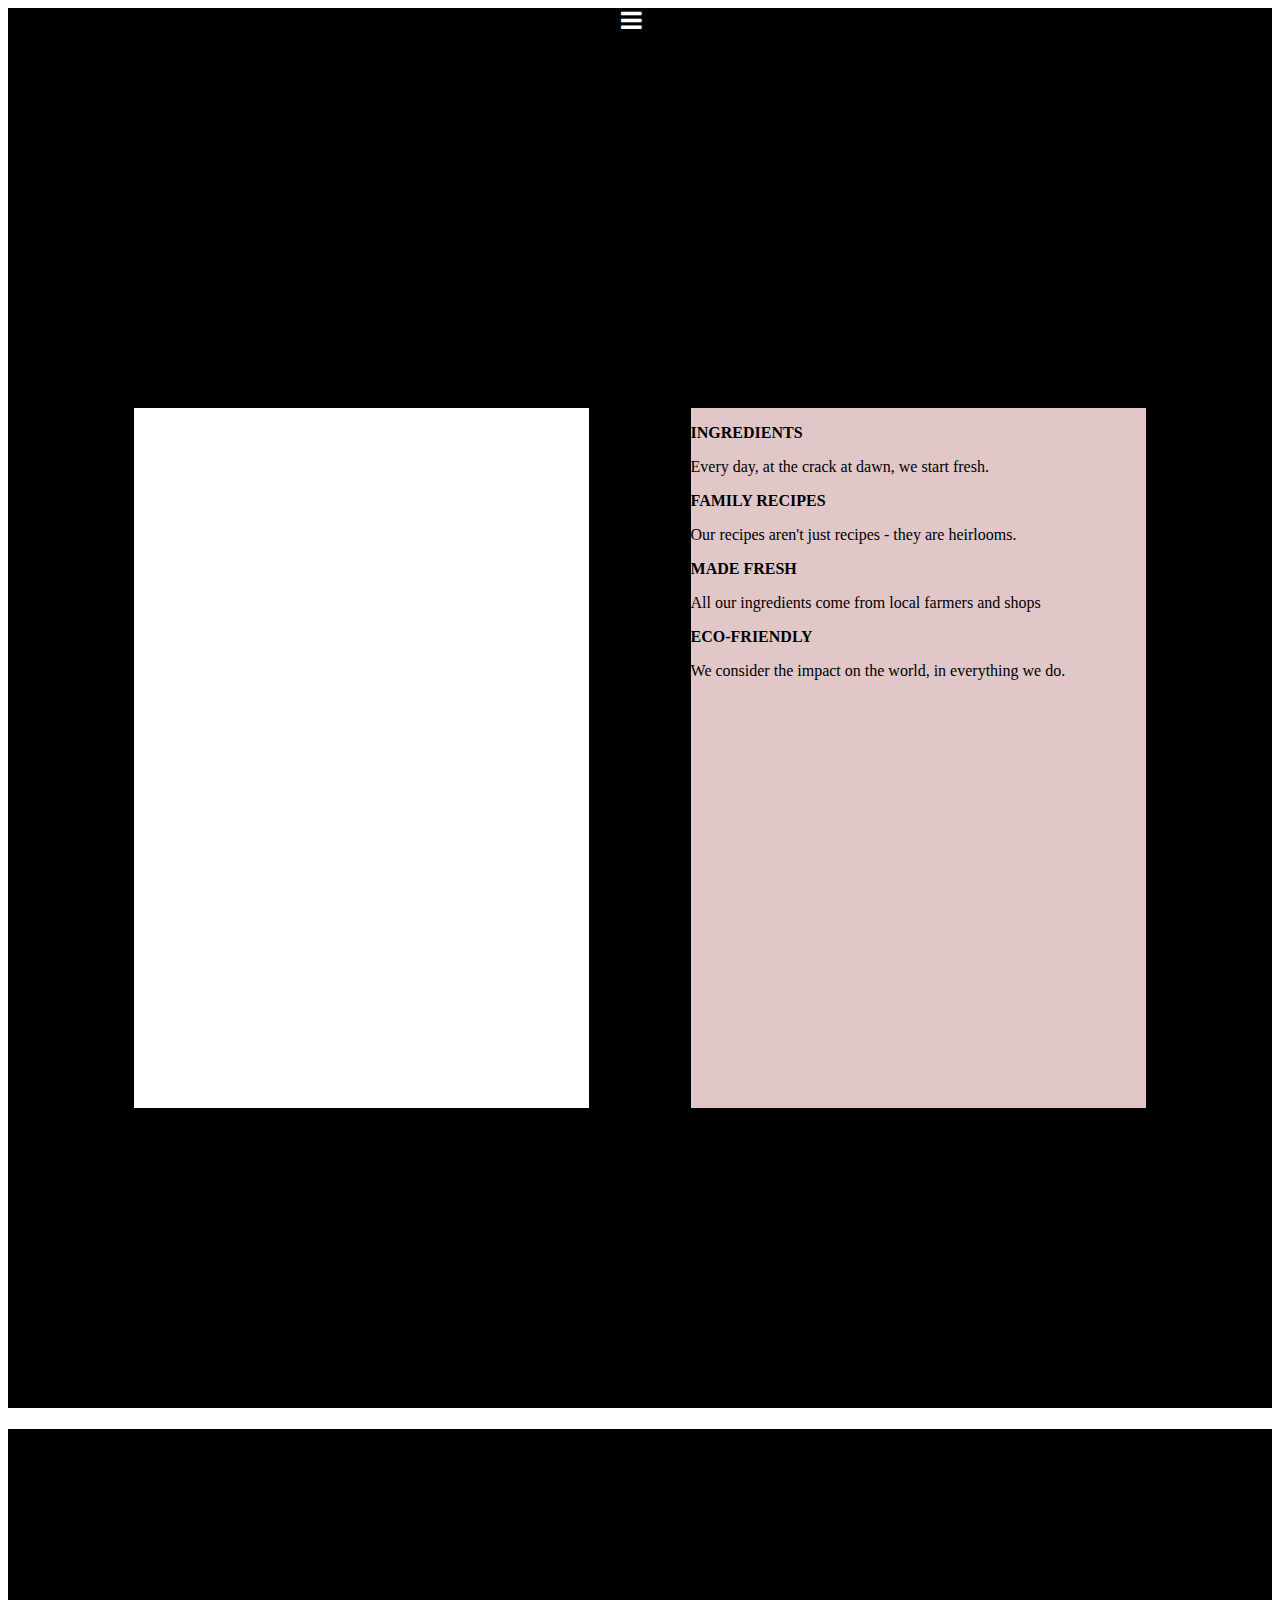
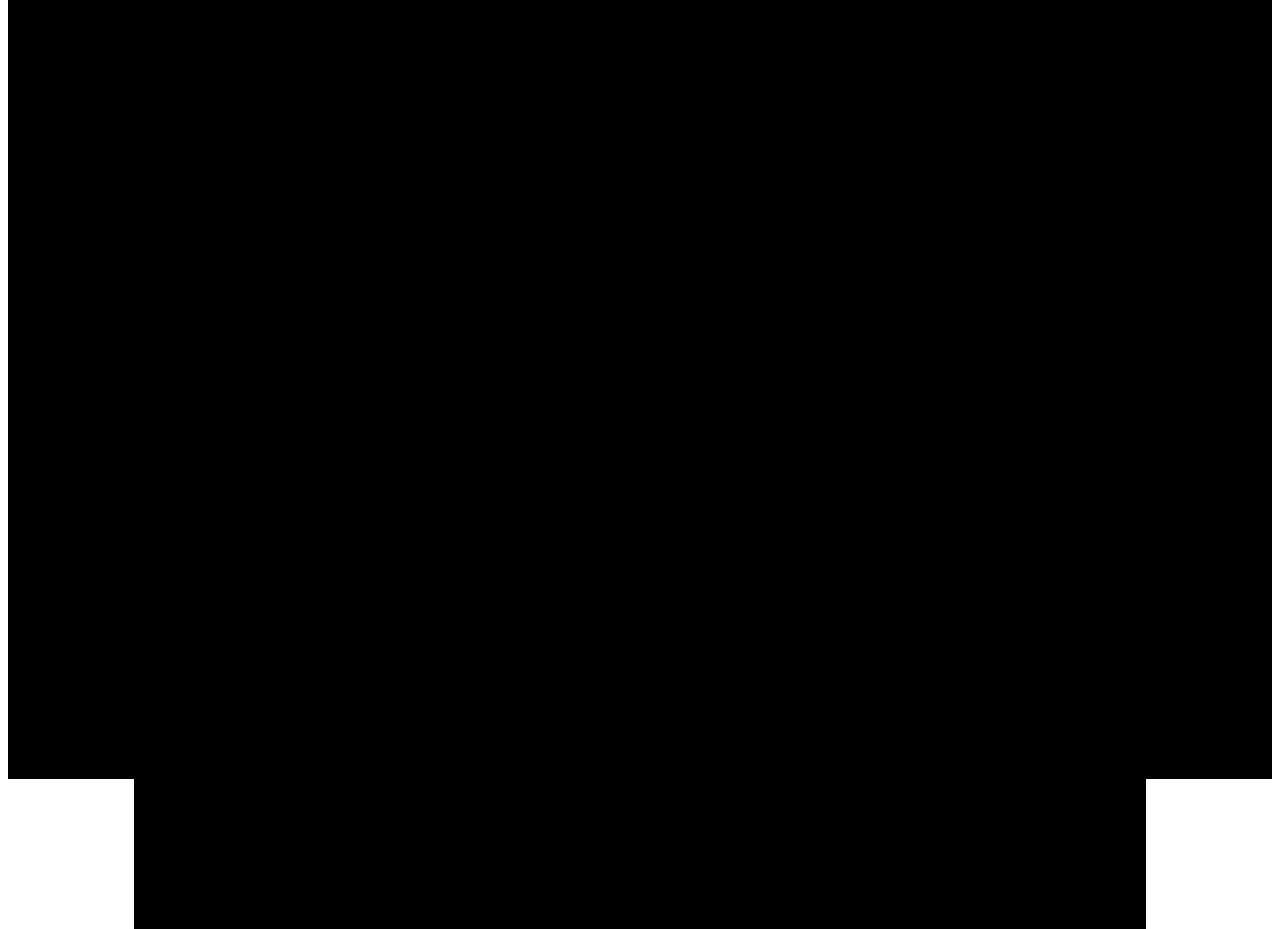
<file: index.html>
<!DOCTYPE html>
<html lang="en">
<head>
    <meta charset="UTF-8">
    <meta name="viewport" content="width=device-width, initial-scale=1.0">
    <link rel="stylesheet" href="https://cdnjs.cloudflare.com/ajax/libs/font-awesome/4.7.0/css/font-awesome.min.css">
    <title>Document</title>
</head>
<link rel="stylesheet" href="web.css">
<body>
    <div class="tag">
        <div class="center">
            <i class="fa fa-bars"style="color: white;"></i>
        </div>
        <div class="object">
            <h1>About Us</h1>
            <p>We serve traditional baked goods that are fresh, delicious, satisfying and wholesome. From daily breads to special pastries, everything is prepared and baked fresh daily. Our recipes have been passed down from one generation to the next, proudly combining our roots, our heritage and our dreams. We love to feed you delicious baked goods.</p>
        </div>
    </div>
    <div class="tree">
        <div class="leaves">
            <div class="trunk"></div>
            <div class="root">
                <p class="pond"><b>INGREDIENTS</b></p>
                <p class="water">Every day, at the crack at dawn, we start fresh.</p>
                <p class="river"><b>FAMILY RECIPES</b></p>
                <p class="sea">Our recipes aren't just recipes - they are heirlooms.</p>
                <p class="pool"><b>MADE FRESH</b></p>
                <p class="stag">All our ingredients come from local farmers and shops</p>
                <p class="cold"><b>ECO-FRIENDLY</b></p>
                <p class="warm">We consider the impact on the world, in everything we do.</p>
            </div>
        </div>
    </div>

    <div class="contain">
        <div class="animal">
            <div class="sun">
                <p class="flower">Article evident arrived express highest men did boy. Mistress sensible entirely am so. Quick can manor smart money hopes worth too. Comfort produce husband boy her had hearing. Law others theirs passed but wishes. You day real less till dear read. Considered use dispatched melancholy sympathize discretion led. Oh feel if up to till like. He an thing rapid these after going drawn or. Timed she his law the spoil round defer.</p>
            </div>
            <div class="moon">
                <p class="fruit">Article evident arrived express highest men did boy. Mistress sensible entirely am so. Quick can manor smart money hopes worth too. Comfort produce husband boy her had hearing. Law others theirs passed but wishes. You day real less till dear read. Considered use dispatched melancholy sympathize discretion led. </p>
            </div>
        </div>
    </div>

    <div class="operator">
        <div class="boolean">
            <h1 class="force">Our ​Bread</h1>
        </div>
        <div class="state">
            <div class="intial"></div>
            <div class="present"></div>
            <div class="final"></div>
        </div>
        <div class="word">
            <div class="letter">
                <div class="conso">
                    <p>GLASSIC BAGUETTE</p>
                </div>
                <div class="vow">
                    <p>BAGUETTE</p>
                </div>
                <div class="reg">
                    <p>BAGUETTE</p>
                </div>
                <div class="cen">
                    <div class="tr">
                        <p>Unbleached organic wheat flour, whole rye flour, water, sea salt, yeast</p>
                    </div>
                    <div class="re">
                        <p>Naturally leavened baguette made using the Five Points Levain dough. This baguette is crustier and chewier than the Classic Baguette</p>
                    </div>
                    <div class="sq">
                        <p>A classic knotted Swedish sweet bun with freshly ground cardamom</p>
                    </div>
                </div>
            </div>
        </div>
    </div>
    <div class="grd">
        <div class="dis">
            <div class="vis">
                <h1 class="sd">Downtown bakery</h1>
                <p class="xl">Mon - Fri  9:00 am - 5:00 pm</p>
                <p class="sr">Sat - Sun  11:00 am - 5:00 pm</p>
            </div>
            <div class="slr">
                <h1 class="df">Uptown bakery</h1>
                <p class="rm">Mon - Fri  9:00 am - 5:00 pm</p>
                <p class="bs">Sat - Sun  11:00 am - 5:00 pm</p>
            </div>
        </div>
    </div>
    
</body>
</html>
</file>
<file: web.css>
.tag{
    background-color: black;
    width: 100%;
    height: 400px;
}
.center{
    width: 3%;
    height: 50px;
    background-color: black;
    margin: 0 auto;
    font-size: x-large;
}
.object{
    background-color:black;
    width:60% ;
    height:200px;
    margin: 0 auto;
    border-top: 100px;
}
.tree{
    background-color: black;
    width: 100%;
    height: 700px;
}
.leaves{
    background-color: black;
    width: 80%;
    height: 700px;
    margin: 0 auto;
}
.trunk{
    background-color: white;
    width: 45%;
    height: 700px;
    float: left;
}
.root{
    background-color: rgb(225,199, 200);
    width: 45%;
    height: 700px;
    float: right;
    border-left: 40px;
}
.contain{
    background-color:black ;
    width:100%;
    height:300px ;
}
.animal{
        background-color:black ;
        width:80%;
        height:300px ;
        margin: 0 auto;
}
.sun{
    background-color:black ;
    width:45%;
    height:300px ;
    float: left;
}
.moon{
    background-color:black ;
    width:45%;
    height:300px ;
    float: right;
}
.operator{
    background-color:black ;
    width:100%;
    height:700px ;
}
.boolean{
    background-color:black ;
    width:80%;
    height:50px ;
    margin: 0 auto;
}
.state{
    background-color:black ;
    width:80%;
    height:300px ;
    margin: 0 auto;
}
.intial{
    background-color:black ;
    width:30%;
    height:300px ;
    float: left;
    margin-right:10px ;
}
.present{
    background-color:black;
    width:30%;
    height:300px ;
    float: left;
    margin-right:10px ;
}
.final{
    background-color:black ;
    width:30%;
    height:300px ;
    float: left;
    margin-left: 92px;
}
.word{
    background-color: black;
    width: 100%;
    height: 100px;
}
.letter{
    background-color: black;
    width: 80%;
    height: 100px;
    margin: 0 auto;
}
.conso{
    background-color: black;
    width: 30%;
    height: 100px;
    float: left;
}
.vow{
    background-color: black;
    width: 35%;
    height: 100px;
    float: left;
}
.reg{
    background-color: black;
    width: 35%;
    height: 100px;
    float: left;
}
.cen{
    background-color:black ;
    width: 100%;
    height: 200px;
}
.tr{
    background-color:black ;
    width: 30%;
    height: 200px;
    float: left;
}
.re{
    background-color:black ;
    width: 35%;
    height: 200px;
    float: left;
}
.sq{
    background-color:black ;
    width: 35%;
    height: 200px;
    float: left;
}
.grd{
    background-color:black ;
    width: 100%;
    height: 250px;
}
.dis{
    background-color:black ;
    width: 80%;
    height: 250px;
    margin: 0 auto;
}
.vis{
    background-color:black;
    width: 50%;
    height: 250px;
    float: left;
}
.slr{
    background-color:black;
    width: 50%;
    height: 250px;
    float: left;
}
</file>
